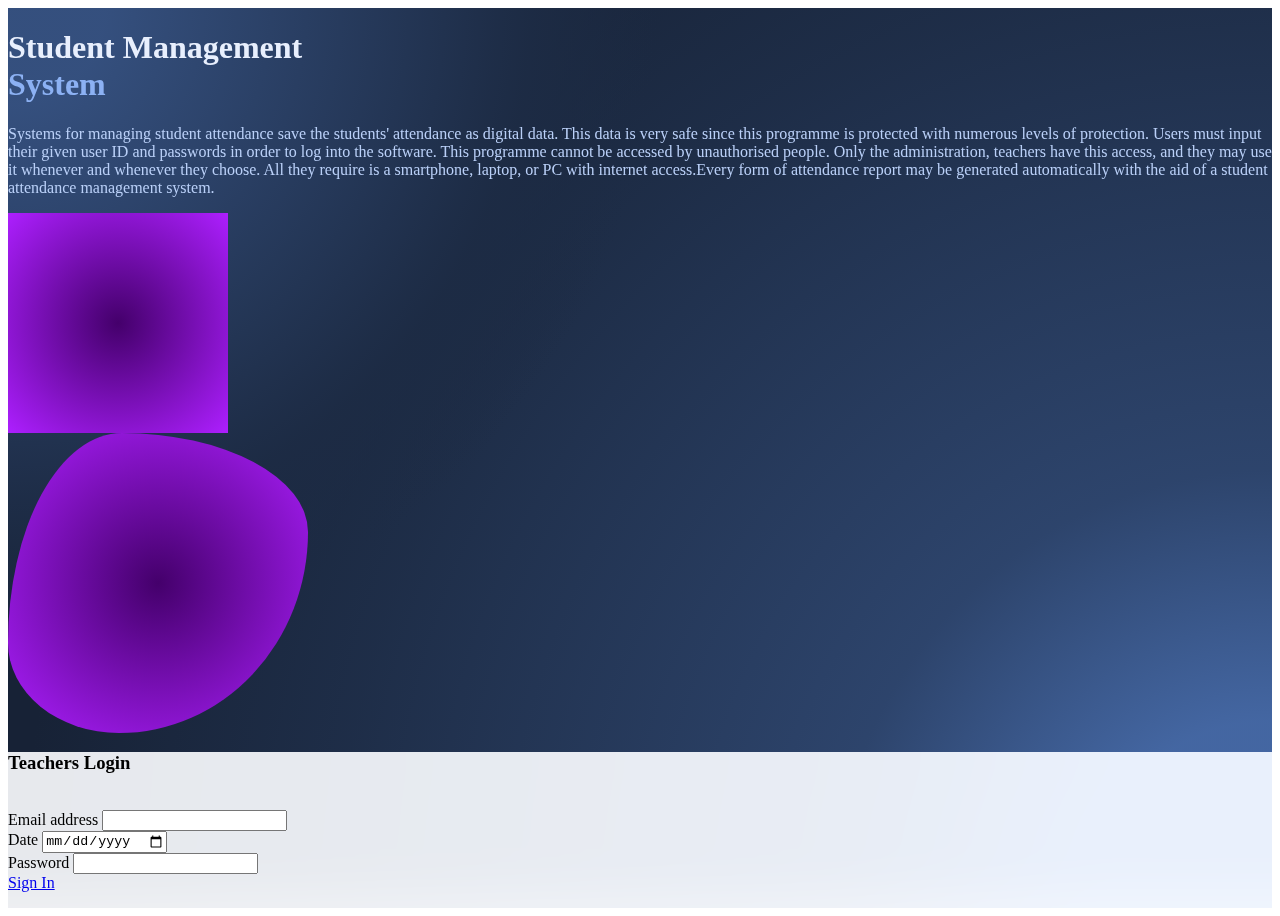
<file: index.html>
<!DOCTYPE html>
<html lang="en">

<head>
    <meta charset="UTF-8">
    <meta http-equiv="X-UA-Compatible" content="IE=edge">
    <meta name="viewport" content="width=device-width, initial-scale=1">
    <title>Home</title>
    <link rel="stylesheet" href="style.css">
    <link rel="stylesheet" href="https://cdn.jsdelivr.net/npm/bootstrap@4.6.2/dist/css/bootstrap.min.css"
        integrity="sha384-xOolHFLEh07PJGoPkLv1IbcEPTNtaed2xpHsD9ESMhqIYd0nLMwNLD69Npy4HI+N" crossorigin="anonymous" />
</head>

<body>
    <!-- Section: Design Block -->
    <section class="background-radial-gradient vh-100">
        <div class=" px-4 py-5 px-md-5 text-center text-lg-start my-5">
            <div class="row gx-lg-5 align-items-center mb-5">
                <div class="col-lg-6 mb-5 mb-lg-0" style="z-index: 10">
                    <h1 class="my-5 display-5 fw-bold ls-tight" style="color: hsl(218, 81%, 95%)">
                        Student Management <br />
                        <span style="color: hsl(218, 81%, 75%)">System</span>
                    </h1>
                    <p class="mb-4 opacity-70" style="color: hsl(218, 81%, 85%)">
                        Systems for managing student attendance save the students' attendance as digital data. This data
                        is
                        very safe since this programme is protected with numerous levels of protection. Users must input
                        their given user ID and passwords in order to log into the software. This programme cannot be
                        accessed by unauthorised people. Only the administration, teachers have this access, and they
                        may
                        use it whenever and whenever they choose. All they require is a smartphone, laptop, or PC with
                        internet access.Every form of attendance report may be generated automatically with the aid of a
                        student attendance management system.
                    </p>
                </div>

                <div class="col-lg-6 mb-5 mb-lg-0 position-relative">
                    <div id="radius-shape-1" class="position-absolute rounded-circle shadow-5-strong"></div>
                    <div id="radius-shape-2" class="position-absolute shadow-5-strong"></div>

                    <div class="card bg-glass">
                        <div class="card-body px-4 py-5 px-md-5">
                            <form>
                                <h3 class="text-center">Teachers Login</h3>
                                <br>
                                <!-- Email input -->
                                <div class="form-outline mb-4">
                                    <label class="align-self-center text-left" for="form3Example3">Email address</label>
                                    <input type="text" id="email" class="form-control" name="email" required />
                                </div>

                                <!-- Date input -->
                                <div class="form-outline mb-4">
                                    <label class="form-label" for="form3Example4">Date</label>
                                    <input type="date" id="date" class="form-control" name="date" required />
                                </div>

                                <!-- Password input -->
                                <div class="form-outline mb-4">
                                    <label class="form-label" for="form3Example4">Password</label>
                                    <input type="password" id="password" class="form-control" name="password"
                                        required />
                                </div>

                                <!-- Submit button -->
                                <a type="submit" class="btn btn-primary btn-block mb-4" href="adminLogged.html"
                                    onclick="adminLogged()">
                                    Sign In
                                </a>

                                <!-- Register buttons -->
                                <div class="text-center">
                                    <h6>For Students Login <span><a href="studentLoginForm.html">Click Here</a></span>
                                    </h6>
                                </div>
                            </form>
                        </div>
                    </div>
                </div>
            </div>
        </div>
    </section>
    <!-- Section: Design Block -->

    <!-- Bootstrap -->
    <script src="https://cdn.jsdelivr.net/npm/jquery@3.5.1/dist/jquery.slim.min.js"
        integrity="sha384-DfXdz2htPH0lsSSs5nCTpuj/zy4C+OGpamoFVy38MVBnE+IbbVYUew+OrCXaRkfj"
        crossorigin="anonymous"></script>
    <script src="https://cdn.jsdelivr.net/npm/bootstrap@4.6.2/dist/js/bootstrap.bundle.min.js"
        integrity="sha384-Fy6S3B9q64WdZWQUiU+q4/2Lc9npb8tCaSX9FK7E8HnRr0Jz8D6OP9dO5Vg3Q9ct"
        crossorigin="anonymous"></script>


    <script>
        function adminLogged() {
            let email = document.getElementById('email').value;
            let date = document.getElementById('date').value;
            localStorage.setItem('adminEmail', email)
            localStorage.setItem('attendanceDate', date)
        }
    </script>

</body>

</html>
</file>
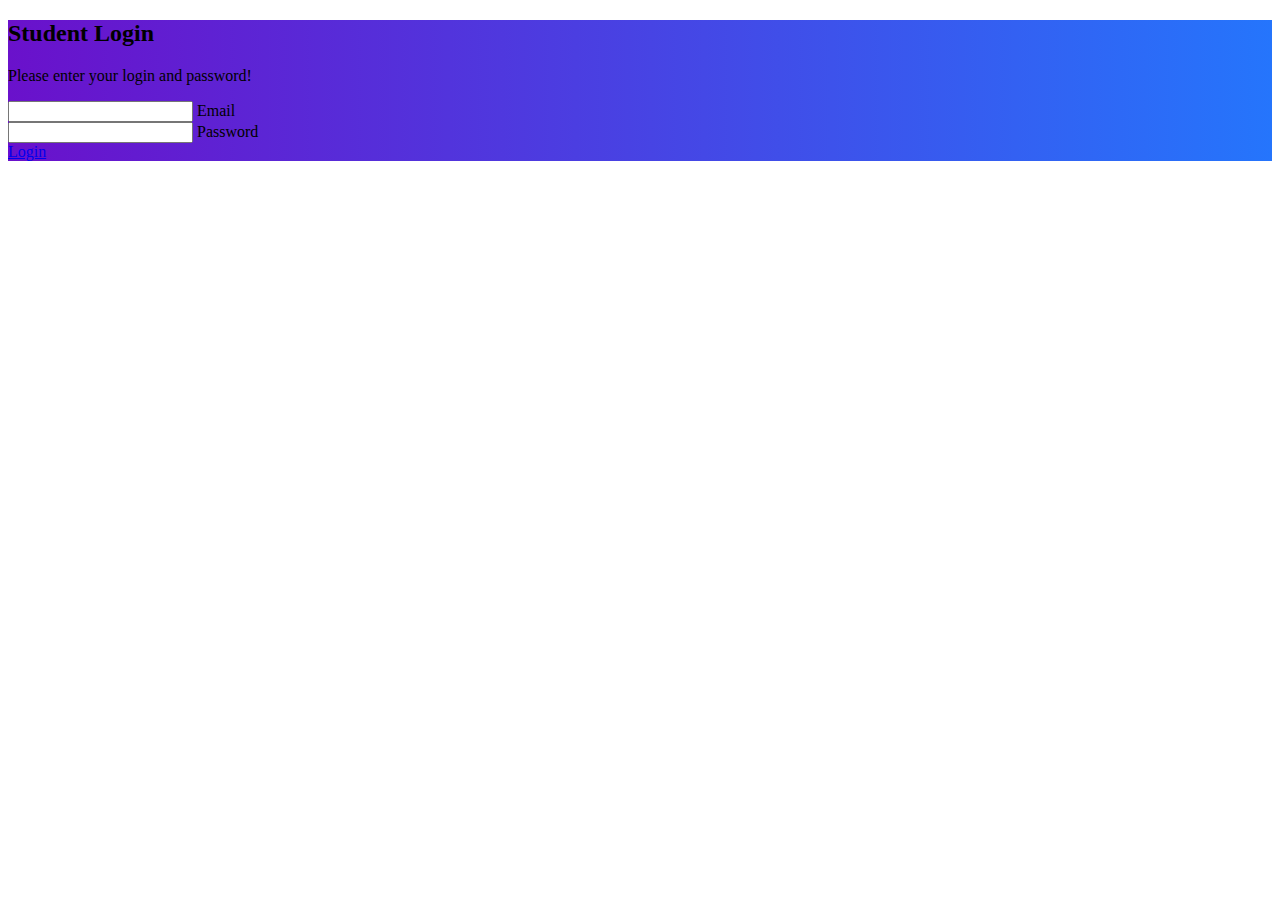
<file: studentLoginForm.html>
<!DOCTYPE html>
<html lang="en">

<head>
    <meta charset="UTF-8">
    <meta http-equiv="X-UA-Compatible" content="IE=edge">
    <meta name="viewport" content="width=device-width, initial-scale=1.0">
    <title>StudentLogIn</title>
    <link rel="stylesheet" href="https://cdn.jsdelivr.net/npm/bootstrap@4.6.2/dist/css/bootstrap.min.css"
        integrity="sha384-xOolHFLEh07PJGoPkLv1IbcEPTNtaed2xpHsD9ESMhqIYd0nLMwNLD69Npy4HI+N" crossorigin="anonymous" />
    <style>
        .gradient-custom {
            /* fallback for old browsers */
            background: #6a11cb;

            /* Chrome 10-25, Safari 5.1-6 */
            background: -webkit-linear-gradient(to right, rgba(106, 17, 203, 1), rgba(37, 117, 252, 1));

            /* W3C, IE 10+/ Edge, Firefox 16+, Chrome 26+, Opera 12+, Safari 7+ */
            background: linear-gradient(to right, rgba(106, 17, 203, 1), rgba(37, 117, 252, 1))
        }
    </style>
</head>

<body>
    <section class="vh-100 gradient-custom">
        <div class="container py-5 h-100">
            <div class="row d-flex justify-content-center align-items-center h-100">
                <div class="col-12 col-md-8 col-lg-6 col-xl-5">
                    <div class="card bg-dark text-white" style="border-radius: 1rem;">
                        <div class="card-body p-5 text-center">

                            <div class="mb-md-5 mt-md-4 pb-5">

                                <h2 class="fw-bold mb-2 text-uppercase">Student Login</h2>
                                <p class="text-white-50 mb-5">Please enter your login and password!</p>

                                <div class="form-outline form-white mb-4">
                                    <input type="email" id="email" class="form-control form-control-lg" />
                                    <label class="form-label" for="typeEmailX">Email</label>
                                </div>

                                <div class="form-outline form-white mb-4">
                                    <input type="password" id="password" class="form-control form-control-lg" />
                                    <label class="form-label" for="typePasswordX">Password</label>
                                </div>
                                <a class="btn btn-outline-light btn-lg px-5" type="submit" href="studentlogged.html"
                                    onclick="studentLogged()">Login</a>


                            </div>

                        </div>
                    </div>
                </div>
            </div>
        </div>
    </section>


    <!-- Bootstrap -->
    <script src="https://cdn.jsdelivr.net/npm/jquery@3.5.1/dist/jquery.slim.min.js"
        integrity="sha384-DfXdz2htPH0lsSSs5nCTpuj/zy4C+OGpamoFVy38MVBnE+IbbVYUew+OrCXaRkfj"
        crossorigin="anonymous"></script>
    <script src="https://cdn.jsdelivr.net/npm/bootstrap@4.6.2/dist/js/bootstrap.bundle.min.js"
        integrity="sha384-Fy6S3B9q64WdZWQUiU+q4/2Lc9npb8tCaSX9FK7E8HnRr0Jz8D6OP9dO5Vg3Q9ct"
        crossorigin="anonymous"></script>



    <script>
        function studentLogged() {
            let email = document.getElementById('email').value;
            localStorage.setItem('studentEmail', email)
        }
    </script>
</body>

</html>
</file>
<file: style.css>
body {
  
    overflow: hidden;
}

::-webkit-scrollbar {
    width: 0;
    height: 0;
  }
.background-radial-gradient {
    height: 100vh;
    overflow-y: scroll;  
    background-color: hsl(218, 41%, 15%);
    background-image: radial-gradient(650px circle at 0% 0%,
            hsl(218, 41%, 35%) 15%,
            hsl(218, 41%, 30%) 35%,
            hsl(218, 41%, 20%) 75%,
            hsl(218, 41%, 19%) 80%,
            transparent 100%),
        radial-gradient(1250px circle at 100% 100%,
            hsl(218, 41%, 45%) 15%,
            hsl(218, 41%, 30%) 35%,
            hsl(218, 41%, 20%) 75%,
            hsl(218, 41%, 19%) 80%,
            transparent 100%);
}

#radius-shape-1 {
    height: 220px;
    width: 220px;
    top: -60px;
    left: -130px;
    background: radial-gradient(#44006b, #ad1fff);
    overflow: hidden;
}

#radius-shape-2 {
    border-radius: 38% 62% 63% 37% / 70% 33% 67% 30%;
    bottom: -60px;
    right: -110px;
    width: 300px;
    height: 300px;
    background: radial-gradient(#44006b, #ad1fff);
    overflow: hidden;
}

.bg-glass {
    background-color: hsla(0, 0%, 100%, 0.9) !important;
    backdrop-filter: saturate(200%) blur(25px);
}
</file>
